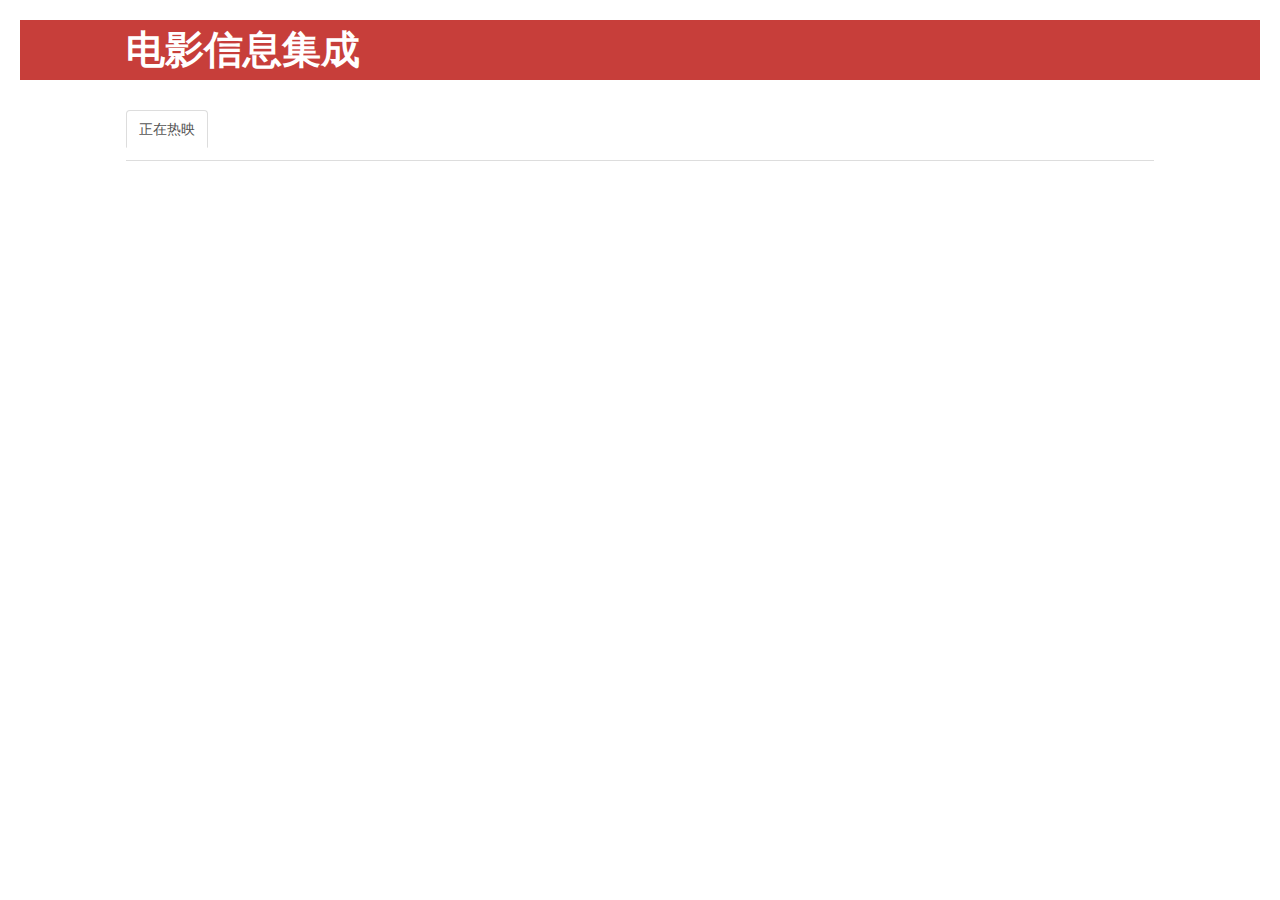
<file: FilmIntegration/WebContent/index.html>
<!DOCTYPE html>
<html>
<head>
<meta charset="UTF-8">
<title>首页</title>
<link href="css/bootstrap.css" rel='stylesheet' type='text/css' />
<link href="css/index.css" rel='stylesheet' type='text/css' />
</head>
<script src="https://code.jquery.com/jquery-3.1.1.min.js"></script>
<script src="js/index.js"></script>
<body>
	<div class="container-fluid">
		<div class="row-fluid" style="margin-top:20px;">
			<div class="span12 index_header">
				<h1 class="offset1">电影信息集成</h1>
			</div>
		</div>

		<div class="row-fluid" style="margin-top:0;">
			<div class="span1"></div>
			<div id="filmdata" class="span10">
				<ul class="nav nav-tabs index_navigation">
					<li class="active"><a href="#">正在热映</a></li>
				</ul>
			</div>
			<div class="span1"></div>
		</div>
	</div>
</body>
</html>
</file>
<file: FilmIntegration/WebContent/css/index.css>
@CHARSET "UTF-8";

.body {
	font-family: "微软雅黑";
}

.index_header {
	position: relative;
	background-color: #c73e3a;
	font-family: "华文行楷";
	color:#fff;
}

.index_navigation {
	position: relative;
	margin-top: 30px;
	height: 50px;
}

.film_card{
	height:250px;
}

.film_poster img{
	poaition:relative;
	width:175px;
	height:250px;;
}

.film_info{
	position:relative;
	margin-top:-86px;
	width:175px;
	height:auto;
	background-color:rgba(0,0,0, 0.5);
	
}

.film_info img{
	position:relative;
	margin-top:1px;
	height:16px;
	width:16px;
}

.film_info span{
	position:relative;
	margin-left:5px;
	margin-top:1px;
	color:#fff;
	font-size:16px;
	height:16px;
	width:165px;
	vertical-align:middle;
	overflow:hidden;
	text-overflow:ellipsis;
}

.film_info p{
	position:relative;
	margin-left:5px;
	margin-top:1px;
	color:#fff;
	font-size:16px;
	white-space:nowrap;
	height:20px;
	width:175px;
	vertical-align:middle;
	overflow:hidden;
	text-overflow:ellipsis;
	margin-bottom:4px;
}

.row-fluid{
	margin-top:40px;
}
</file>
